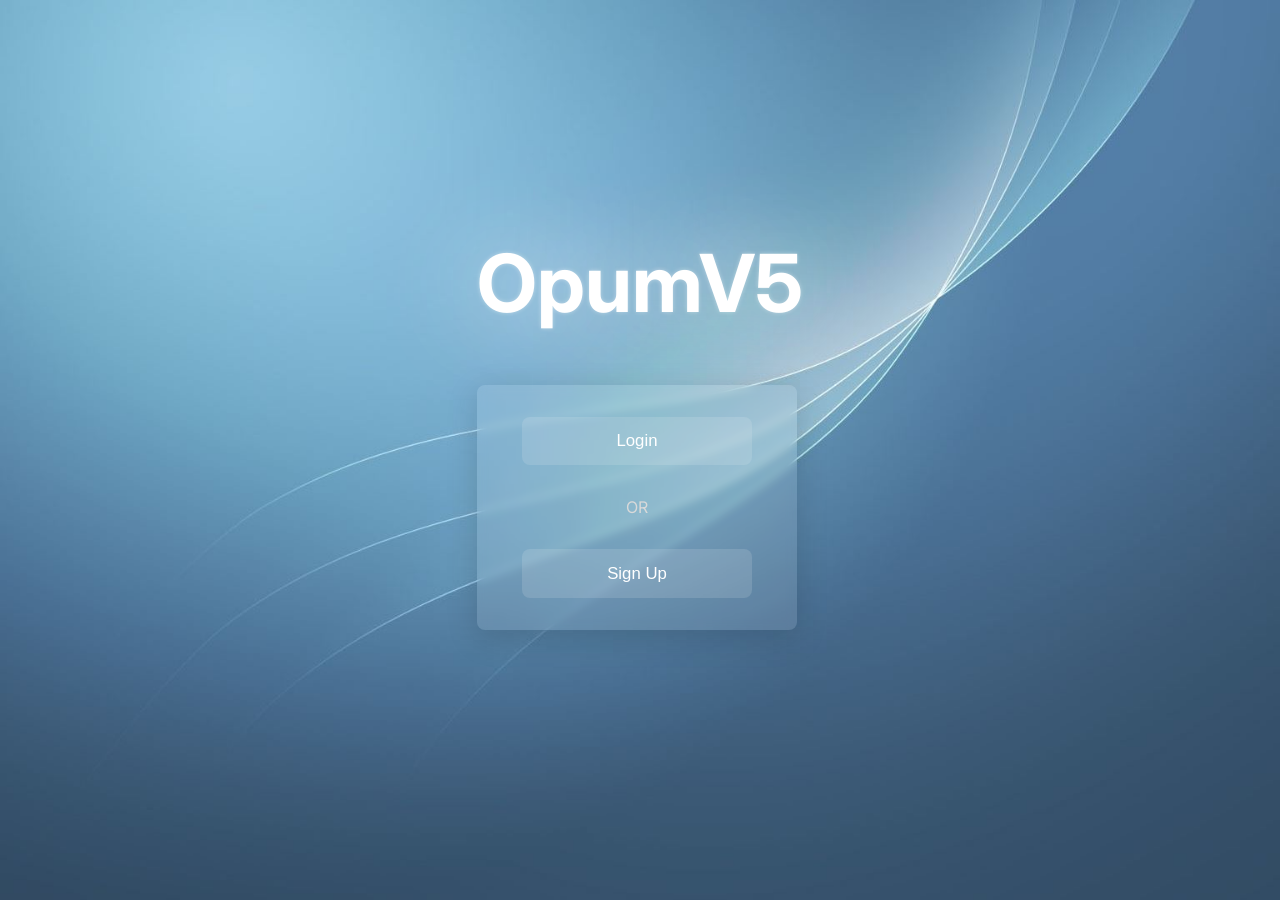
<file: index.html>
<!DOCTYPE html>
<html lang="en">
<head>
    <meta charset="UTF-8">
    <meta name="viewport" content="width=device-width, initial-scale=1.0">
    <title>Google Docs</title>
    <link rel="stylesheet" href="./Style/login.css">
    <link rel="icon" type="image/png" href="./images/favicon.png">
</head>
<body>
    <div class="login-container">
        <div id="right">
            <img src="./images/loginWallpaper.jpg">
            <div class="signBox">
                <h1>OpumV5</h1>
                <div class="signOptions">
                    <button id="loginBtn" class="btn"  onclick="window.location.href='./login.html';">Login</button>
                    <p style="filter: brightness(85%);">OR</p>
                   <button id="signupBtn" class="btn" onclick="window.location.href='./signup.html';">Sign Up</button>
                </div>
            </div>
        </div>
    </div>
</body>
</html>
</file>
<file: Style/login.css>
@import url('https://fonts.googleapis.com/css2?family=Inter:wght@100..900&display=swap');
@media screen and (max-width: 890px) {
  /* CSS rules for screens with a maximum width of 890px */
  * {
    display: none;
  }
}
body {
    background-color: rgb(20, 20, 20);
    font-family: 'Inter', sans-serif;
    color: white;
    margin: 0;
    padding: 0;
}

.login-container {
    height: 100%;
    width: 100%;
}
h1 {
    font-size: 500%;
    margin-top: -4vh;
      text-shadow: 
    0 0 4px #ffffff65,        /* Small white inner glow */
    0 0 100px #ffffff;   /* Extra large ambient glow */
}
::placeholder {
    color: white;
    filter: brightness(90%);
}
#right {
    height: 100vh;
    width: 100%;
    float: right;
    display: flex;
    justify-content: center;
    align-items: center;
    flex-direction: column;
    text-align: center;
}
#right > img { position: absolute; top: 0; left: 0; width: 100%; height: 100%; object-fit: cover; z-index: -5;}

.signOptions {
    background-color: rgba(255, 255, 255, 0.11);
    backdrop-filter: blur(5px);
    box-shadow: 0 8px 32px 0 rgba(0, 0, 0, 0.15);
    /* responsive sizing to avoid huge vh-based widths/heights */
    height: auto;
    padding: 2rem;
    border-radius: 8px;
    width: 20vw;
    display: flex;
    justify-content: center;
    align-items: center;
    flex-direction: column;
    gap: 1rem;
}
.btn {
    background-color: rgba(247, 247, 247, 0.137);
    border: none;
    color: white;
    width: 90%;
    max-width: 460px;
    padding: 0.9rem 1.25rem;
    height: auto;
    text-align: center;
    text-decoration: none;
    border-radius: 8px;
    font-size: 1.05rem;
    cursor: pointer;
    transition: background-color 180ms ease, transform 150ms ease;
    display: inline-block;
}
.btn:hover {
    /* slightly darker on hover */
    background-color: rgba(253, 253, 253, 0.199);
    transform: translateY(-1px);
}
.input {
    background-color: rgba(247, 247, 247, 0.137);
    border: none;
    color: white;
    width: 90%;
    padding: 0.9rem 1.25rem;
    height: auto;
    text-align: center;
    text-decoration: none;
    border-radius: 8px;
    font-size: 1.05rem;
    display: inline-block;
}
input:focus {
  outline: none;         /* Removes the default browser glow */
}
.btn2 {
    background-color: rgba(247, 247, 247, 0.137);
    border: none;
    color: white;
    width: 100%;
    padding: 0.9rem 0rem;
    height: auto;
    text-align: center;
    text-decoration: none;
    border-radius: 8px;
    font-size: 1.05rem;
    cursor: pointer;
    transition: background-color 180ms ease, transform 150ms ease;
    display: inline-block;
}
.btn2:hover {
    background-color: rgba(253, 253, 253, 0.199);
    transform: translateY(-1px);
}
</file>
